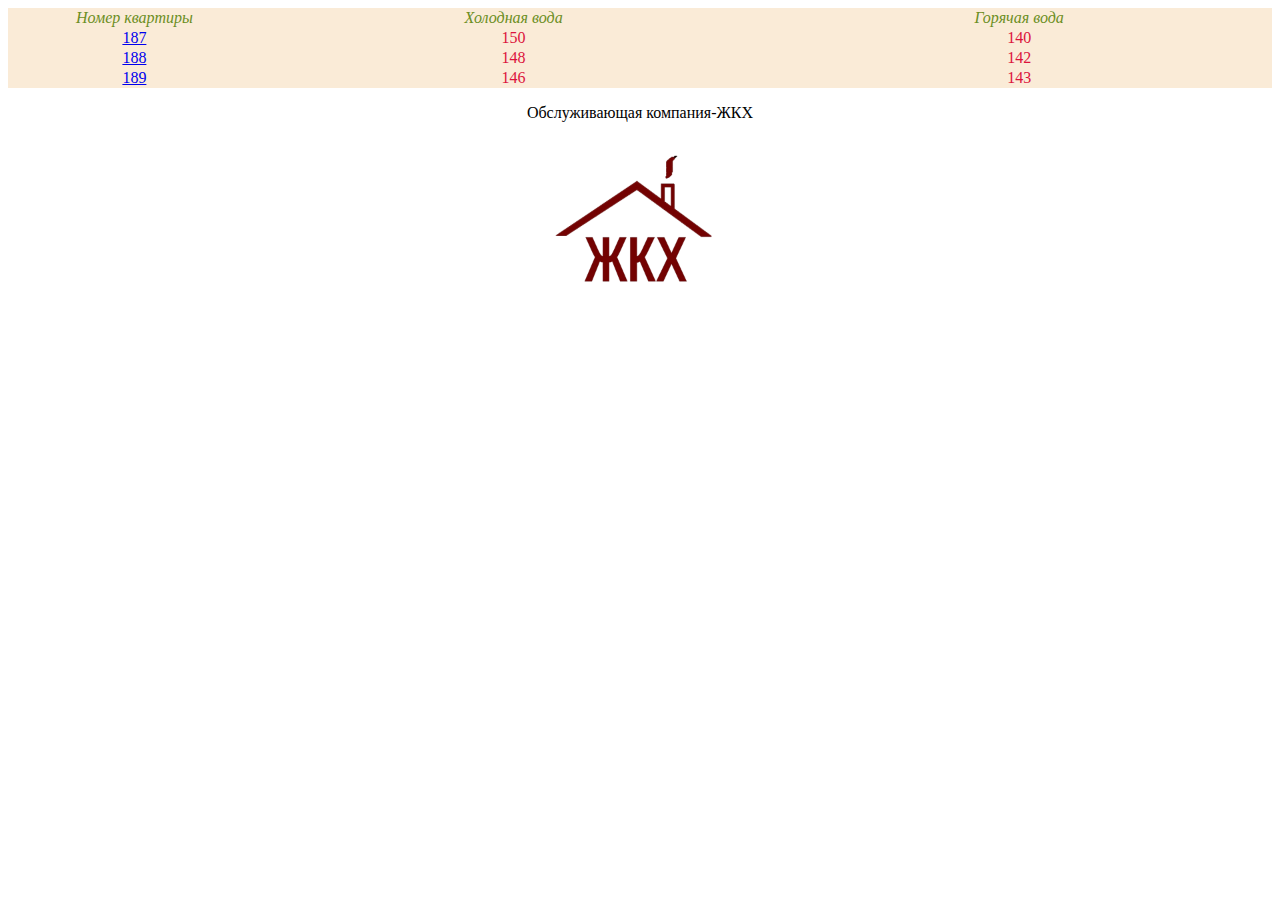
<file: Lab1/index.html>
<!DOCTYPE html PUBLIC "-//W3C//DTD XHTML 1.0 Strict//EN" 
 "http://www.w3.org/TR/xhtml1/DTD/xhtml1-strict.dtd">
<html xmlns="http://www.w3.org/1999/xhtml">
<head>
 <meta http-equiv="Content-Type" content="text/html; charset=utf-8" />
 <link rel="stylesheet" href="./style/style.css">
 <title>Сведения о квартирах</title>
</head>
<body>
 <table class="table" width="100%" cellspacing="0">
 <td class="head" width="20%">Номер квартиры</td>
 <td class="head" width="40%">Холодная вода</td>
 <td class="head" width="40%">Горячая вода</td>
 <div class="elem">
 <tr> 
    <td width="20%"><a href="index2.html">187</a></td>
    <td width="40%">150</td>
    <td width="40%">140</td>
 </tr>
 <tr>
    <td width="20%"><a href="index3.html">188</a></td>
    <td width="40%">148</td>
    <td width="40%">142</td>
</tr>
<tr>
    <td width="20%"><a href="index4.html">189</a></td>
    <td width="40%">146</td>
    <td width="40%">143</td>
</tr>
</div>
</table>
<div class="comp">
<p>Обслуживающая компания-ЖКХ</p>
<img width="200" height="200" src="./ЖКХ.png">
</div>
</body>
</html>
</file>
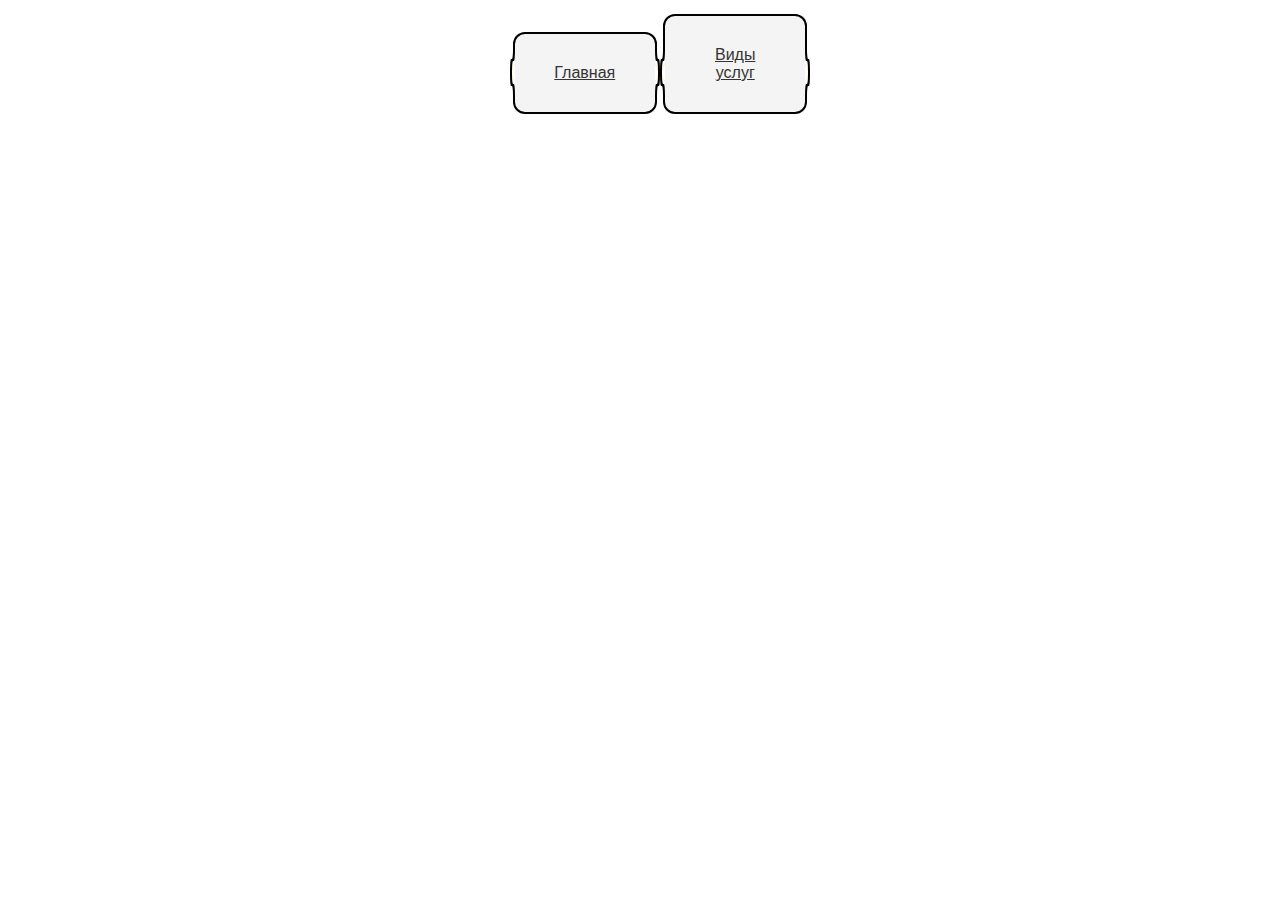
<file: Lab2/index.html>
<!DOCTYPE html PUBLIC "-//W3C//DTD XHTML 1.0 Strict//EN" 
 "http://www.w3.org/TR/xhtml1/DTD/xhtml1-strict.dtd">
<html xmlns="http://www.w3.org/1999/xhtml">
<head>
 <meta http-equiv="Content-Type" content="text/html; charset=utf-8" />
 <link rel="stylesheet" href="./style/style.css">
 <title>Сведения о квартирах</title>
</head>
<body>
    <nav>
<ul>
    <li> <a href="index.html">Главная</a></li>
    <li><a href ="prices.html">Виды услуг</a></li>
</ul>
    </nav>
</body>
</file>
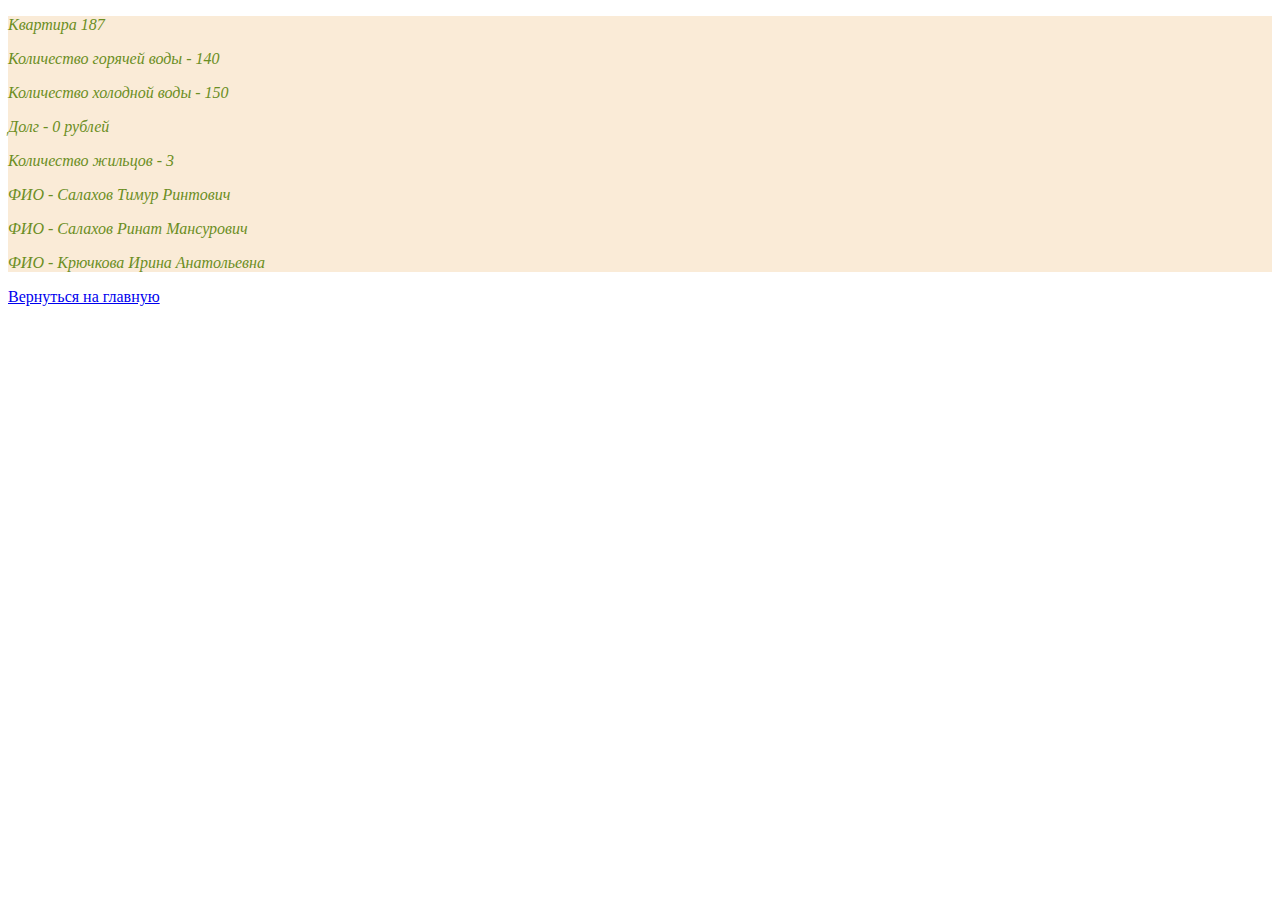
<file: Lab1/index2.html>
<!DOCTYPE html PUBLIC "-//W3C//DTD XHTML 1.0 Strict//EN" 
 "http://www.w3.org/TR/xhtml1/DTD/xhtml1-strict.dtd">
<html xmlns="http://www.w3.org/1999/xhtml">
<head>
 <meta http-equiv="Content-Type" content="text/html; charset=utf-8" />
 <link rel="stylesheet" href="./style/style.css">
 <title>Квартира 187</title>
</head>
<body>
    <div class="k187">
<p>Квартира 187</p>
<p>Количество горячей воды - 140</p>
<p>Количество холодной воды - 150</p>
<p>Долг - 0 рублей</p> 
<p>Количество жильцов - 3</p>
<p>ФИО - Салахов Тимур Ринтович</p>
<p>ФИО - Салахов Ринат Мансурович</p>
<p>ФИО - Крючкова Ирина Анатольевна</p> 
    </div>
<p><a href="index.html">Вернуться на главную</a></p>
</body>
</html>
</file>
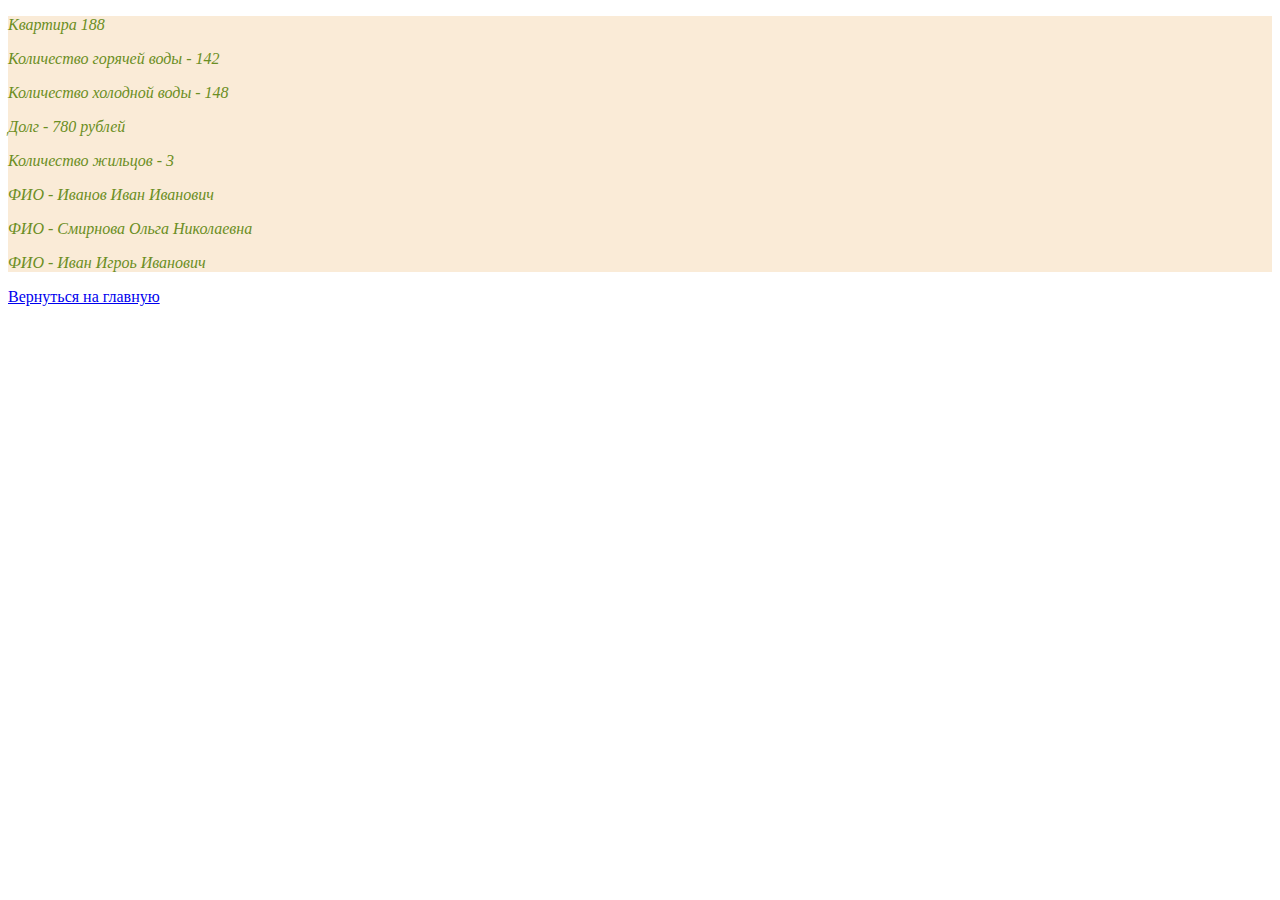
<file: Lab1/index3.html>
<!DOCTYPE html PUBLIC "-//W3C//DTD XHTML 1.0 Strict//EN" 
 "http://www.w3.org/TR/xhtml1/DTD/xhtml1-strict.dtd">
<html xmlns="http://www.w3.org/1999/xhtml">
<head>
 <meta http-equiv="Content-Type" content="text/html; charset=utf-8" />
 <link rel="stylesheet" href="./style/style.css">
 <title>Квартира 188</title>
</head>
<body>
    <div class="k188">
<p>Квартира 188</p>
<p>Количество горячей воды - 142</p>
<p>Количество холодной воды - 148</p>
<p>Долг - 780 рублей</p>
<p>Количество жильцов - 3</p>
<p>ФИО - Иванов Иван Иванович</p>
<p>ФИО - Смирнова Ольга Николаевна</p>
<p>ФИО - Иван Игроь Иванович  </p>
    </div>
<p><a href="index.html">Вернуться на главную</a></p>
</body>
</html>
</file>
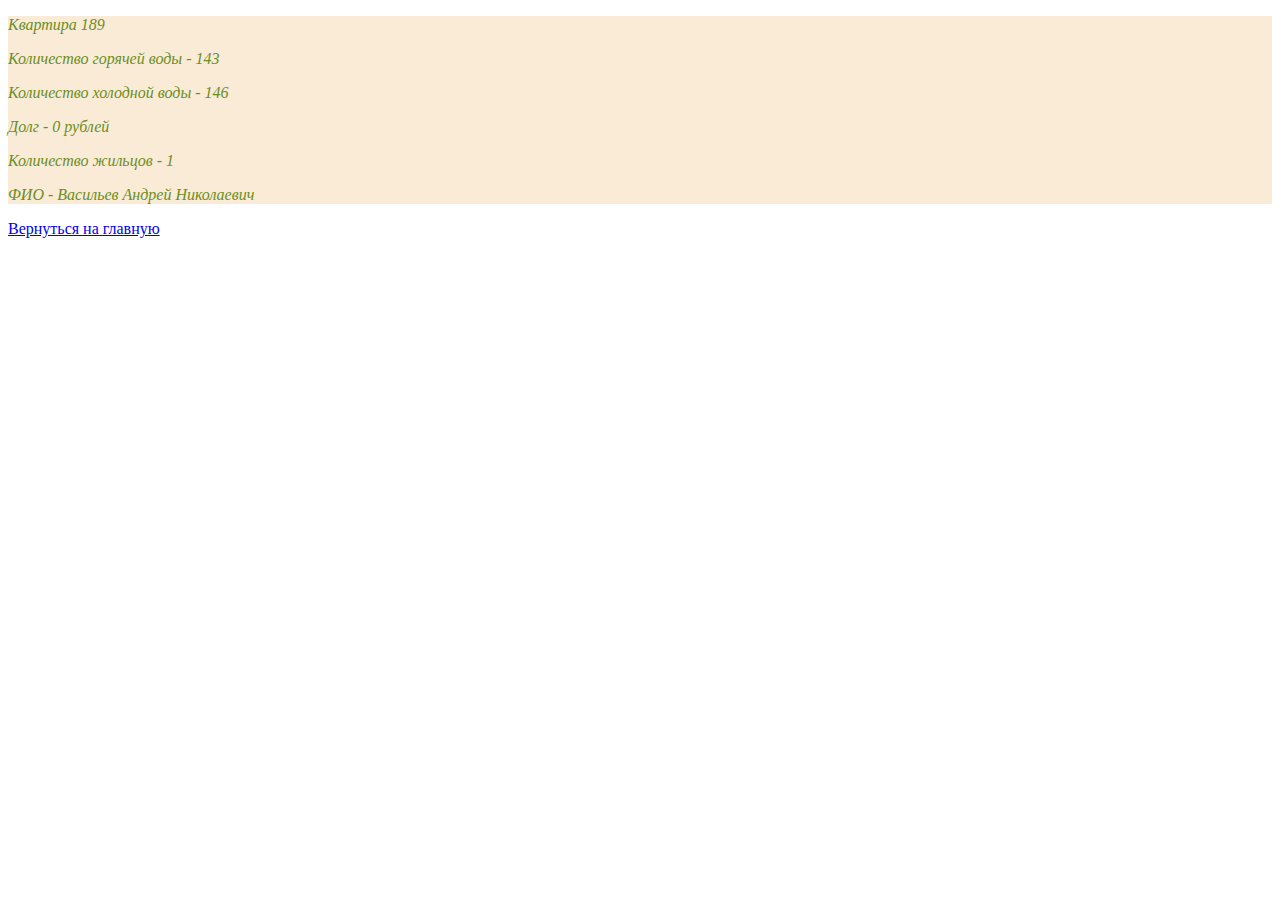
<file: Lab1/index4.html>
<!DOCTYPE html PUBLIC "-//W3C//DTD XHTML 1.0 Strict//EN" 
 "http://www.w3.org/TR/xhtml1/DTD/xhtml1-strict.dtd">
<html xmlns="http://www.w3.org/1999/xhtml">
<head>
 <meta http-equiv="Content-Type" content="text/html; charset=utf-8" />
 <link rel="stylesheet" href="./style/style.css">
 <title>Квартира 189</title>
</head>
<body>
    <div class="k189">
<p>Квартира 189</p>
<p>Количество горячей воды - 143</p>
<p>Количество холодной воды - 146</p>
<p>Долг - 0 рублей</p>
<p>Количество жильцов - 1</p>
<p>ФИО - Васильев Андрей Николаевич</p> 
</div>
<p><a href="index.html">Вернуться на главную</a></p>
</body>
</html>
</file>
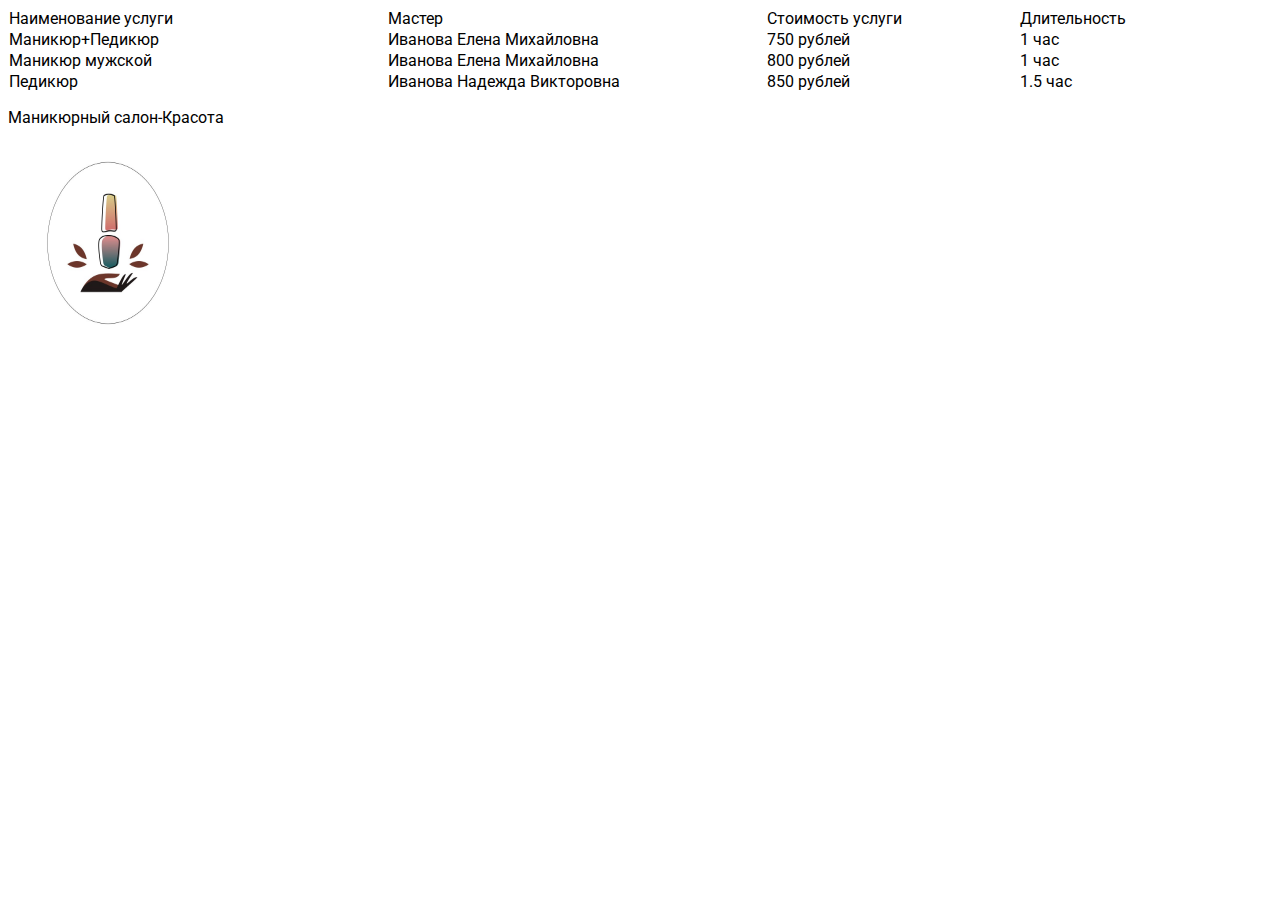
<file: Lab2/prices.html>
<!DOCTYPE html PUBLIC "-//W3C//DTD XHTML 1.0 Strict//EN" 
 "http://www.w3.org/TR/xhtml1/DTD/xhtml1-strict.dtd">
<html xmlns="http://www.w3.org/1999/xhtml">
<head>
    
    <link rel="preconnect" href="https://fonts.googleapis.com">
<link rel="preconnect" href="https://fonts.gstatic.com" crossorigin>
<link href="https://fonts.googleapis.com/css2?family=Roboto:wght@300&display=swap" rel="stylesheet">

 <meta http-equiv="Content-Type" content="text/html; charset=utf-8" />
 <link rel="stylesheet" href="./style/style.css">
 <title>Маникюрный салон</title>
</head>
<body>
 <table class="table" width="100%" cellspacing="0">
 <td class="head" width="30%">Наименование услуги</td>
 <td class="head" width="30%">Мастер</td>
 <td class="head" width="20%">Стоимость услуги</td>
 <td class="head" width="20%">Длительность</td>
 <div class="elem">
 <tr> 
    <td width="30%">Маникюр+Педикюр</td>
    <td width="30%">Иванова Елена Михайловна</td>
    <td width="20%">750 рублей</td>
    <td width="20%">1 час</td>
 </tr>
 <tr>
    <td width="30%">Маникюр мужской</td>
    <td width="30%">Иванова Елена Михайловна</td>
    <td width="20%">800 рублей</td>
    <td width="20%">1 час</td>
</tr>
<tr>
    <td width="30%">Педикюр</td>
    <td width="30%">Иванова Надежда Викторовна</td>
    <td width="20%">850 рублей</td>
    <td width="20%">1.5 час</td>
</tr>
</div>
</table>
<div class="comp">
<p>Маникюрный салон-Красота</p>
<img width="200" height="200" src="./manik.jpg">
</div>
</body>
</html>
</file>
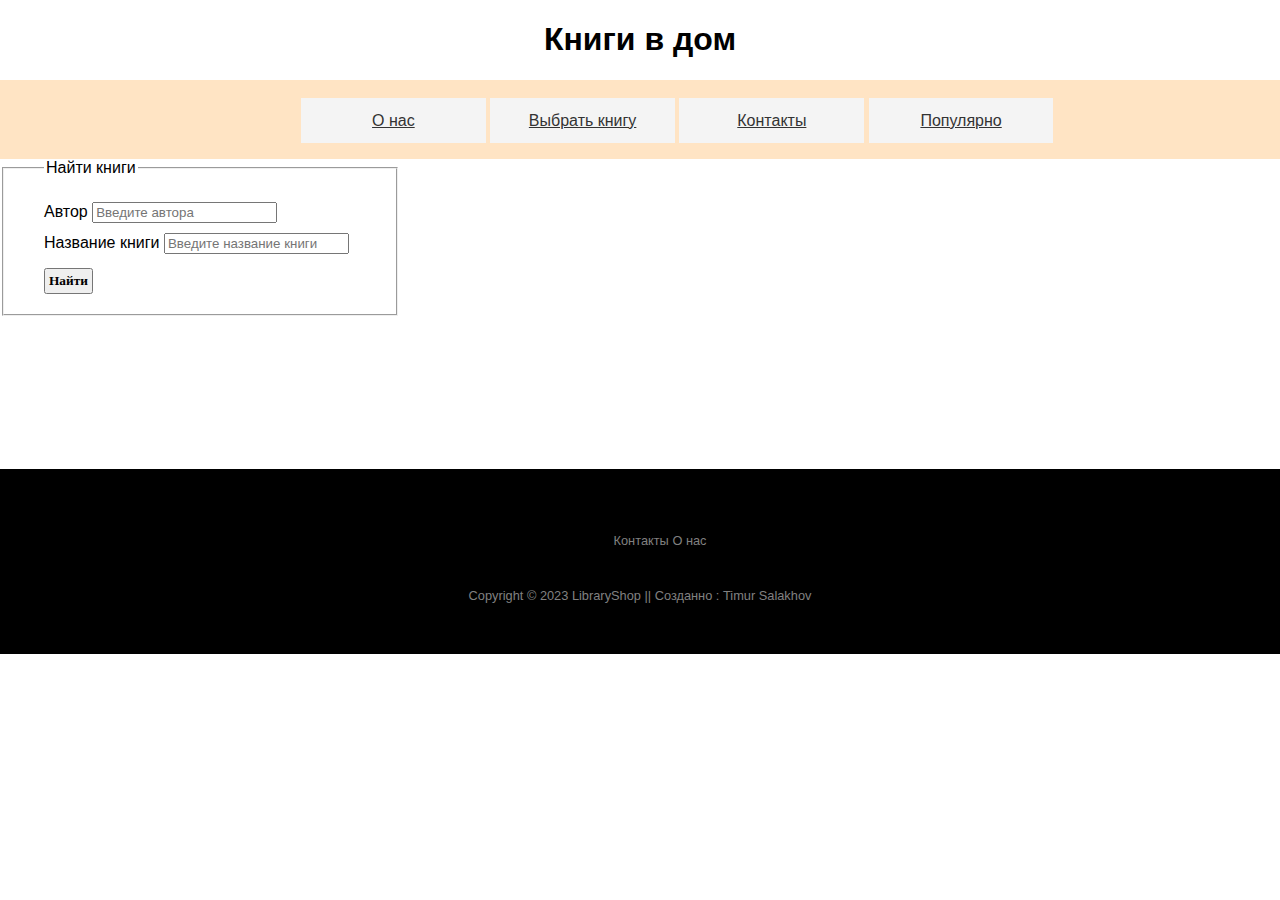
<file: Labarotory 2/buy.html>
<!DOCTYPE html>
<html>
<head>
    <link rel="stylesheet" type="text/css" href="style.css">
</head>
<body>
    <h1 class="header1">Книги в дом</h1>
    <nav>
        <ul>
            <li><img id="icon" src="icon.png"></li>
            <li> <a href="index.html">О нас</a></li>
            <li><a href ="buy.html">Выбрать книгу</a></li>
            <li><a href="contacts.html">Контакты</a></li>
            <li><a href="popular.html">Популярно</a></li>
        </ul>
    </nav>
    <form>
        <fieldset>
        <legend>Найти книги</legend>
        <div class="form-control">
            <label for="name">Автор</label>
            <input type="name" id="name" placeholder="Введите автора" required />
        </div>

        <div class="form-control">
            <label for="name">Название книги</label>
            <input
            type="name"
            id="book"
            placeholder="Введите название книги"
            required
            />
        </div>
        <input type="submit" value="Найти" class="submit-btn" />
        </fieldset>
    </form>
    <footer>
        <div class="footer">
                <div class="row">
                    <ul>
                        <li><a href="contacts.html">Контакты</a></li>
                        <li><a href="index.html">О нас</a></li>
                    </ul>
                </div>
            <div class="row">
            Copyright © 2023 LibraryShop  || Созданно : Timur Salakhov 
            </div>
        </div>
    </footer>
</body>
</html>
</file>
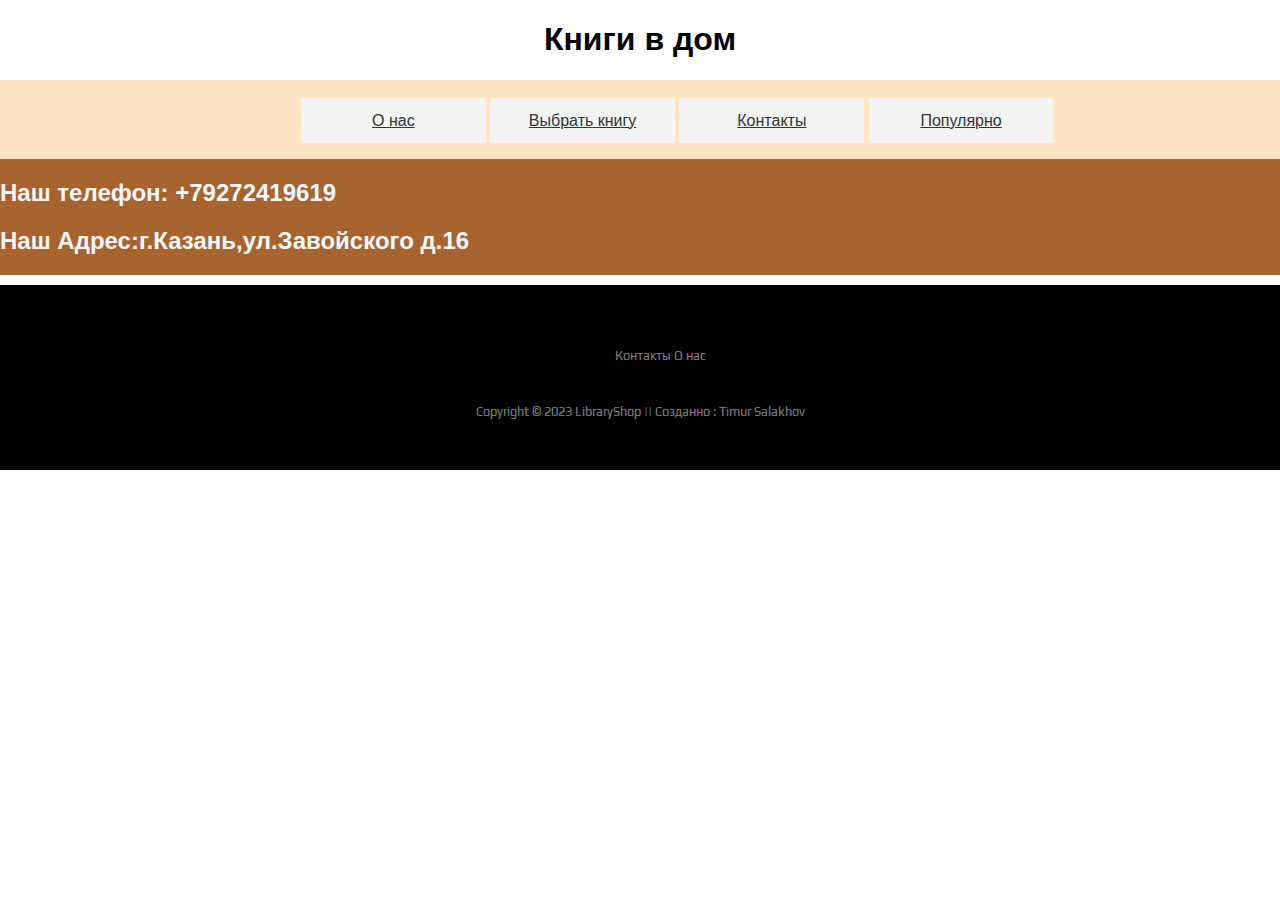
<file: Labarotory 2/contacts.html>
<!DOCTYPE html PUBLIC "-//W3C//DTD XHTML 1.0 Strict//EN" 
 "http://www.w3.org/TR/xhtml1/DTD/xhtml1-strict.dtd">
<html xmlns="http://www.w3.org/1999/xhtml">
<html>
<head>
    <link rel="stylesheet" href="https://cdnjs.cloudflare.com/ajax/libs/font-awesome/4.7.0/css/font-awesome.min.css">
    <!--GOOGLE FONTS-->
    <link rel="preconnect" href="https://fonts.gstatic.com">
    <link href="https://fonts.googleapis.com/css2?family=Fredoka+One&family=Play&display=swap" rel="stylesheet"> 
<meta http-equiv="Content-Type" content="text/html; charset=utf-8" />
<link rel="stylesheet" href="./style.css">
<title>Книжный магазин</title>
</head>
<body>
<h1 class="header1">Книги в дом</h1>
<nav>
    <ul>
        <li><img id="icon" src="icon.png"></li>
        <li> <a href="index.html">О нас</a></li>
        <li><a href ="buy.html">Выбрать книгу</a></li>
        <li><a href="contacts.html">Контакты</a></li>
        <li><a href="popular.html">Популярно</a></li>
    </ul>
</nav>
<div class="text">
<h2 class="first">Наш телефон: +79272419619</h2>
<h2 class="second">Наш Адрес:г.Казань,ул.Завойского д.16</h2>
</div>
        <footer>
            <div class="footer">
                    <div class="row">
                        <ul>
                            <li><a href="contacts.html">Контакты</a></li>
                            <li><a href="index.html">О нас</a></li>
                        </ul>
                    </div>
                <div class="row">
                Copyright © 2023 LibraryShop  || Созданно : Timur Salakhov 
                </div>
            </div>
        </footer>

</body>
</html>
</file>
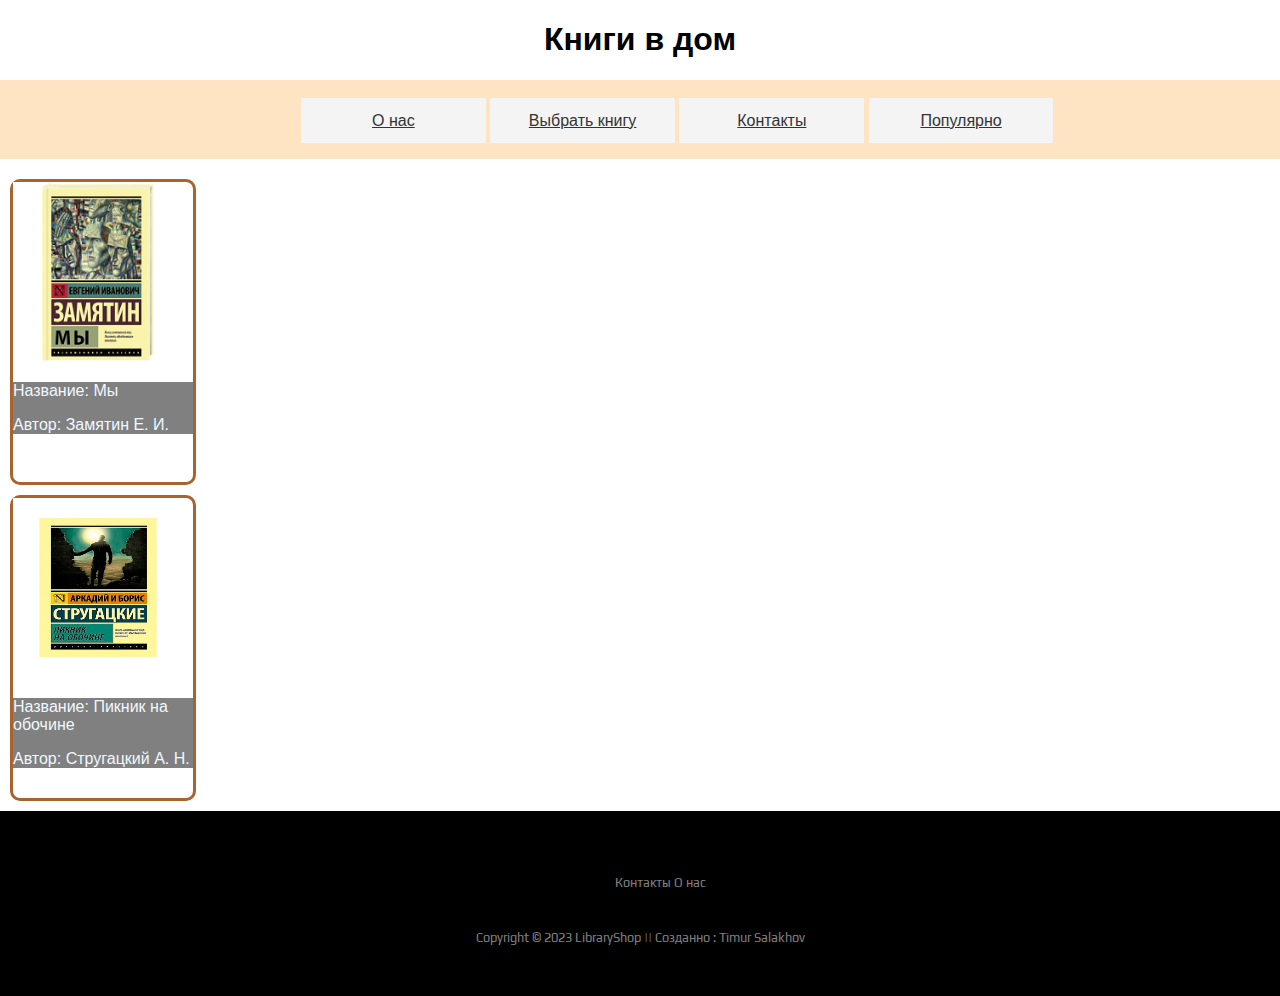
<file: Labarotory 2/popular.html>
<!DOCTYPE html PUBLIC "-//W3C//DTD XHTML 1.0 Strict//EN" 
 "http://www.w3.org/TR/xhtml1/DTD/xhtml1-strict.dtd">
<html xmlns="http://www.w3.org/1999/xhtml">
<html>
<head>
    <link rel="stylesheet" href="https://cdnjs.cloudflare.com/ajax/libs/font-awesome/4.7.0/css/font-awesome.min.css">
    <!--GOOGLE FONTS-->
    <link rel="preconnect" href="https://fonts.gstatic.com">
    <link href="https://fonts.googleapis.com/css2?family=Fredoka+One&family=Play&display=swap" rel="stylesheet"> 
<meta http-equiv="Content-Type" content="text/html; charset=utf-8" />
<link rel="stylesheet" href="./style.css">
<title>Книжный магазин</title>
</head>
<body>
<h1 class="header1">Книги в дом</h1>
<nav>
    <ul>
        <li><img id="icon" src="icon.png"></li>
        <li> <a href="index.html">О нас</a></li>
        <li><a href ="buy.html">Выбрать книгу</a></li>
        <li><a href="contacts.html">Контакты</a></li>
        <li><a href="popular.html">Популярно</a></li>
    </ul>
</nav>
<div class="list">
    <div class="element">
        <img class="picture" src="Mi.jpg">
        <div class="titles">
        <p>Название: Мы</p>
        <p>Автор: Замятин Е. И.</p>
        </div>
    </div>
    <div class="element">
        <img class="picture" src="input.jpeg">
        <div class="titles">
        <p>Название: Пикник на обочине</p>
        <p>Автор: Стругацкий А. Н.</p>
        </div>
    </div>
</div>
</div>
        <footer>
            <div class="footer">
                    <div class="row">
                        <ul>
                            <li><a href="contacts.html">Контакты</a></li>
                            <li><a href="index.html">О нас</a></li>
                        </ul>
                    </div>
                <div class="row">
                Copyright © 2023 LibraryShop  || Созданно : Timur Salakhov 
                </div>
            </div>
        </footer>

</body>
</html>
</file>
<file: Lab1/style/style.css>
.head{
    color: #6b8e23; 
	text-align: center;
    font-style: italic;
}
.table{
    background-color: antiquewhite;
    margin-left: auto;
    margin-right: auto;
    text-align: center;
    color:crimson; 
}
.comp{
    text-align: center;
}
.k187{
text-align: left;
background-color: antiquewhite; 
color: #6b8e23;
font-style: italic;
}


.k188{
    text-align: left;
    background-color: antiquewhite; 
    color: #6b8e23;
    font-style: italic;
}

.k189{
    text-align: left;
    background-color: antiquewhite; 
    color: #6b8e23;
    font-style: italic;
    }
</file>
<file: Lab2/style/style.css>
nav li {
display: inline;
width: 100px;	
height: 100px; /* Размеры */
background: #fc0; /* Цвет фона */
    outline: 2px solid #000; /* Чёрная рамка */
    border: 3px solid #fff; /* Белая рамка */
    border-radius: 10px; /* Радиус скругления */
}
nav a {
display: inline-block;
background-color: #f4f4f4;
text-align: center;
color: #333;
width: 5em;
padding:30px;
}
nav a:hover{
    background-color: #333;
    color: #d27a7a;
}
nav{
    text-align: center;
}
body{
    font-family: 'Roboto', sans-serif;
}
</file>
<file: Labarotory 2/style.css>
.header1 {
    text-align: center;
}
.text{
    background-color: #a7642e;
}
.first{
    color: aliceblue;
}
.second{
    color: aliceblue;
}
p{
    color: aliceblue;
}
nav a {
    display: inline-block;
    background-color: #f4f4f4;
    text-align: center;
    color: #333;
    width: 10em;
    padding:1%;
    line-height: 20px;
    height: 100%;
    }
nav a:hover{
        background-color: #333;
        color: #d27a7a;
    }
nav{
        text-align: center;
        background-color: bisque;
    }
 nav li {
        display: inline;
        height: 10px;
    }
body{
    height: 100%;
    margin:0;
    overflow-x:hidden;
    display: flex;
    flex-direction: column;
    font-family: 'Roboto', sans-serif;
    }
    
    .footer{
    background:#000;
    padding:30px 0px;
    font-family: 'Play', sans-serif;
    text-align:center;
    flex-shrink: 0;
    margin-top: 10px;
    }
    
    .footer .row{
    width:100%;
    margin:1% 0%;
    padding:0.6% 0%;
    color:gray;
    font-size:0.8em;
    }
    
    .footer .row a{
    text-decoration:none;
    color:gray;
    }
    
    .footer .row a:hover{
    color:#ff0000;
    }
    
    .footer .row ul li{
    display:inline-block;
    margin: left 10px; ;
    }
    
    .footer .row a i{
    font-size:10px;
    margin:0% 1%;
    }

    form{
        width: 400px;
        height: 300px;
    }
  label {
    line-height: 1.9rem;
  }

  input[type="submit"] {
   padding: 3px;
   margin-top: 0.6rem;
   font-family: cursive;
   font-weight: bold;
  }

 fieldset {
   padding: 20px 40px;
 }
 .list{
    margin-top: 10px;
 }
 .element{
    border-style: solid;
    border-radius: 10px;
    border-color: #a7642e;
    width: 180px;
    height: 300px;
    margin-top: 10px;
    margin-left: 10px;
 }
 .element img{
 width: 170px;
 height:180px;
 }
 .titles{
    background-color: gray;
 }
 #icon{
    width: 30px;
    height: 30px;
    position: relative;
    right: 300px;
    top: 5px;
 }
</file>
